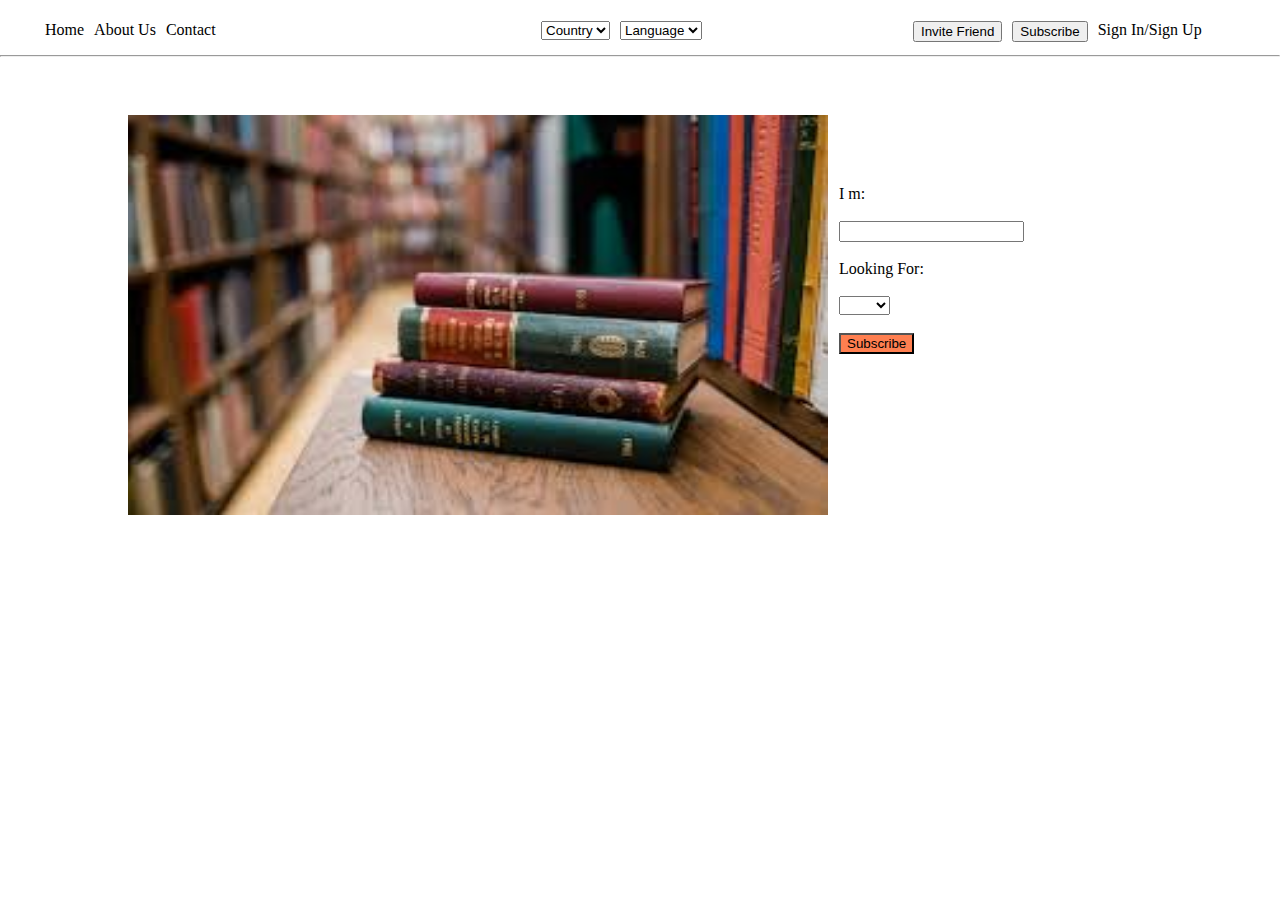
<file: index.html>
<!DOCTYPE html>
<html>

<head>
    <title> Assignment - 2</title>
    <link rel="stylesheet" href="stylesheets.css">
    <meta name="viewport" content="width=device-width,initial-scale=1.0">
    <link href="https://cdn.jsdelivr.net/npm/bootstrap@5.0.2/dist/css/bootstrap.min.css" rel="stylesheet"
        integrity="sha384-EVSTQN3/azprG1Anm3QDgpJLIm9NaoOYz1ztcQTwFspd3yD65VohhpuuCOmLASjC" crossorigin="anonymous">
</head>

<body>
    <div class="nav">
        <nav>
            <ul>
                <li><a href="#">Home</a></li>
                <li><a href="#">About Us</a></li>
                <li><a href="#">Contact</a></li>
                <form action="" class="form">
                    <li><a href="#">
                            <select name="Country">
                                <option value="">Country</option>
                                <option value="">India</option>
                                <option value="">Aus</option>
                            </select>
                        </a>
                    </li>
                    <li><a href="#">
                            <select name="Language">
                                <option value="">Language</option>
                                <option value="">Hindi</option>
                                <option value="">Kannada</option>
                            </select>
                        </a></li>
                </form>
                <form action="" class="forms">
                    <li><a href="">
                            <input type="submit" value="Invite Friend">
                        </a></li>
                    <li><a href="">
                            <input type="submit" value="Subscribe">
                        </a></li>
                </form>
                <li><a href="#">Sign In/Sign Up</a></li>
            </ul>
        </nav>
    </div>
    <hr>

    <img src="bookimg.jpeg" alt="book" class="image">

    <div class="aside">
        <aside>
            <form action="">
                I m: <br><br> <input type="text"> <br> <br>
                Looking For: <br><br> <select name="Country">
                    <option value=""></option>
                    <option value="">India</option>
                    <option value="">Aus</option>
                </select> <br> <br>
                <input type="submit" value="Subscribe" style="background-color:coral">
            </form>
        </aside>
    </div>

</body>

</html>
</file>
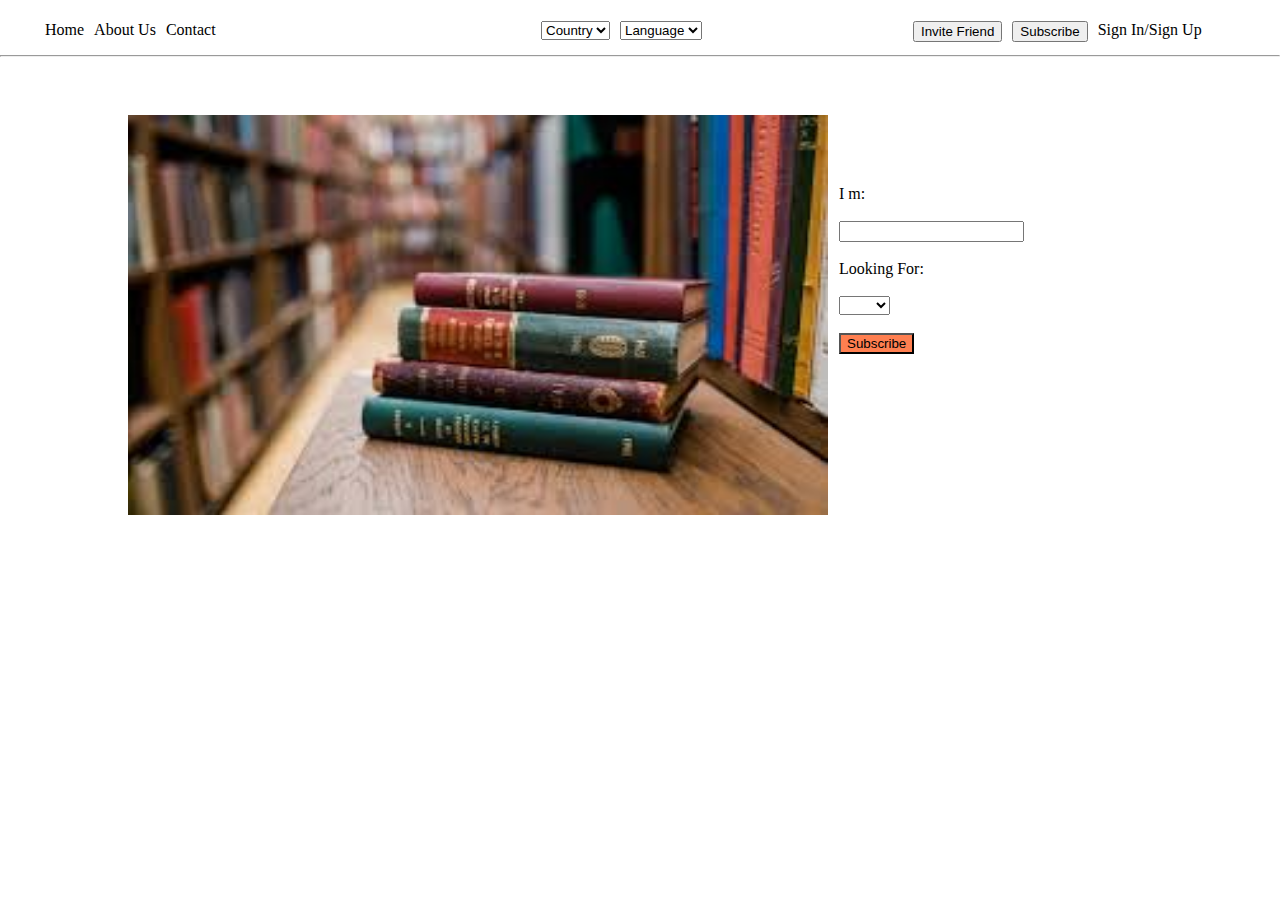
<file: indexx.html>
<!DOCTYPE html>
<html>

<head>
    <title> Assignment - 2</title>
    <link rel="stylesheet" href="stylesheets.css">
    <meta name="viewport" content="width=device-width,initial-scale=1.0">
    <link href="https://cdn.jsdelivr.net/npm/bootstrap@5.0.2/dist/css/bootstrap.min.css" rel="stylesheet"
        integrity="sha384-EVSTQN3/azprG1Anm3QDgpJLIm9NaoOYz1ztcQTwFspd3yD65VohhpuuCOmLASjC" crossorigin="anonymous">
</head>

<body>
    <div class="nav">
        <nav>
            <ul>
                <li><a href="#">Home</a></li>
                <li><a href="#">About Us</a></li>
                <li><a href="#">Contact</a></li>
                <form action="" class="form">
                    <li><a href="#">
                            <select name="Country">
                                <option value="">Country</option>
                                <option value="">India</option>
                                <option value="">Aus</option>
                            </select>
                        </a>
                    </li>
                    <li><a href="#">
                            <select name="Language">
                                <option value="">Language</option>
                                <option value="">Hindi</option>
                                <option value="">Kannada</option>
                            </select>
                        </a></li>
                </form>
                <form action="" class="forms">
                    <li><a href="">
                            <input type="submit" value="Invite Friend">
                        </a></li>
                    <li><a href="">
                            <input type="submit" value="Subscribe">
                        </a></li>
                </form>
                <li><a href="#">Sign In/Sign Up</a></li>
            </ul>
        </nav>
    </div>
    <hr>

    <img src="bookimg.jpeg" alt="book" class="image">

    <div class="aside">
        <aside>
            <form action="">
                I m: <br><br> <input type="text"> <br> <br>
                Looking For: <br><br> <select name="Country">
                    <option value=""></option>
                    <option value="">India</option>
                    <option value="">Aus</option>
                </select> <br> <br>
                <input type="submit" value="Subscribe" style="background-color:coral">
            </form>
        </aside>
    </div>

</body>

</html>
</file>
<file: stylesheets.css>
body {

    margin: 0%;
}

.nav {
    background-color: white;
    list-style-type: none;
    overflow: hidden;
}

.nav a {
    text-decoration: none;
    padding: 5px;
    display: block;
    text-align: center;
    color: black;
}

.nav a:hover {
    background-color: white;
}

.nav li {
    float: left;
    list-style-type: none;
}

.form {
    text-align: center;
    padding-left: 40%;

}

.forms {
    padding-left: 70%;
    font-size: 10px;

}

.image {
    width: 700px;
    height: 400px;
    padding-left: 10%;
    padding-top: 50px;
}

.aside {
    float: right;
    padding-right: 20%;
    padding-top: 120px;
}
</file>
